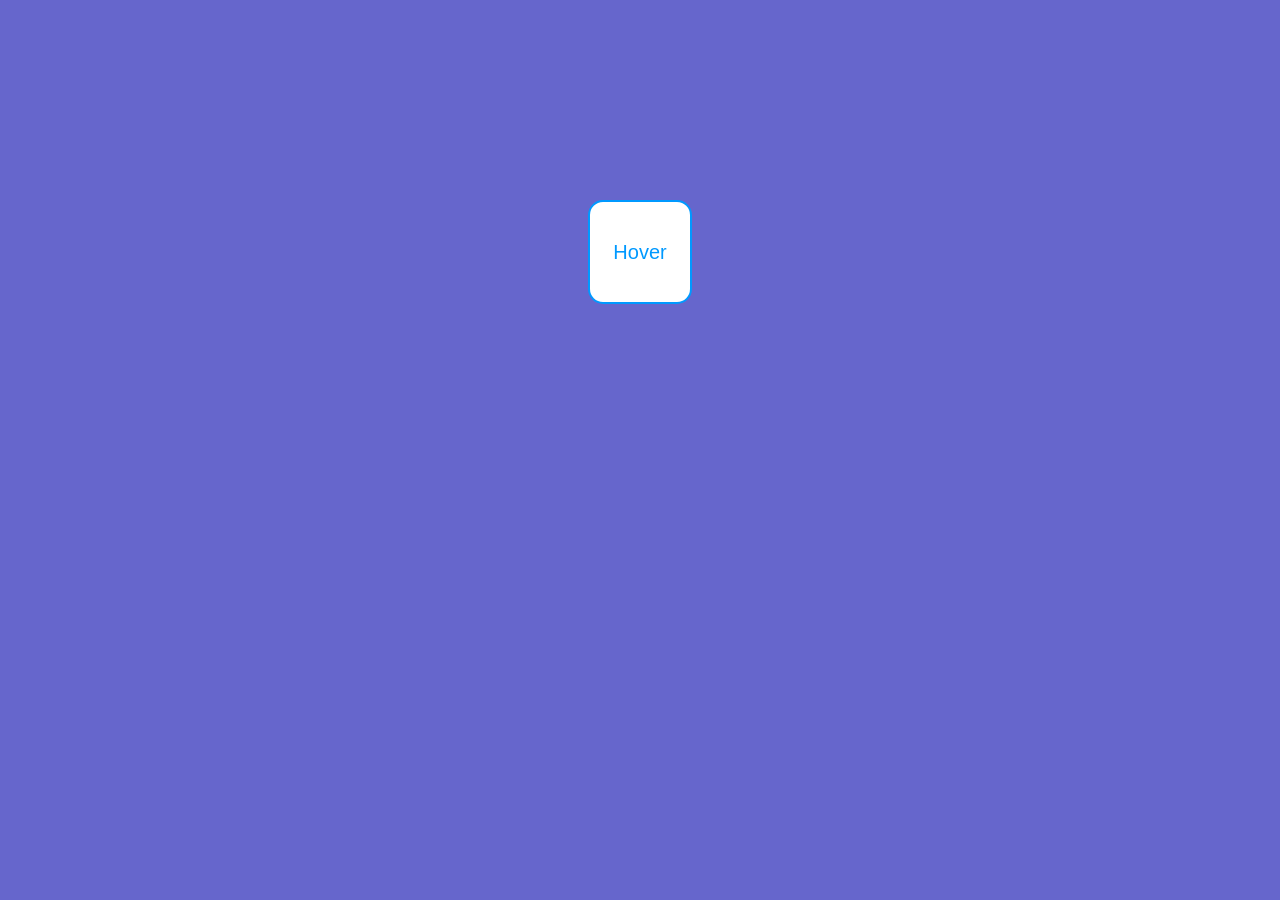
<file: index.html>
<!DOCTYPE html>
<html lang="en">
<head>
	<meta charset="UTF-8">
	<title>ToolTip</title>
	<link rel="stylesheet" href="tooltip.css">
</head>
<body>
	<div id='btn'>Hover</div>
	<script src="tooltip.js"></script>
</body>
</html>
</file>
<file: tooltip.css>
.tooltip{
      position: fixed;
      padding: 10px 20px;
      border: 1px solid #b3c9ce;
      border-radius: 4px;
      text-align: center;
      font-family: Arial;
      font-size: 24px;
      color: #0099FF;
      background: #fff;
      box-shadow: 1px 1px 1px #0099FF;
}
#btn{
	background-color: #fff;
	text-align: center;
	position: relative;
	line-height: 100px;
	font-family: Arial;
	font-size: 20px;
	color: #0099FF;
	cursor: pointer;
	width: 100px;
	height: 100px;
	border: 2px solid #0099FF;
	border-radius: 15px;
	margin: 200px auto;
}
body{
	background-color: #6666CC;
}
</file>
